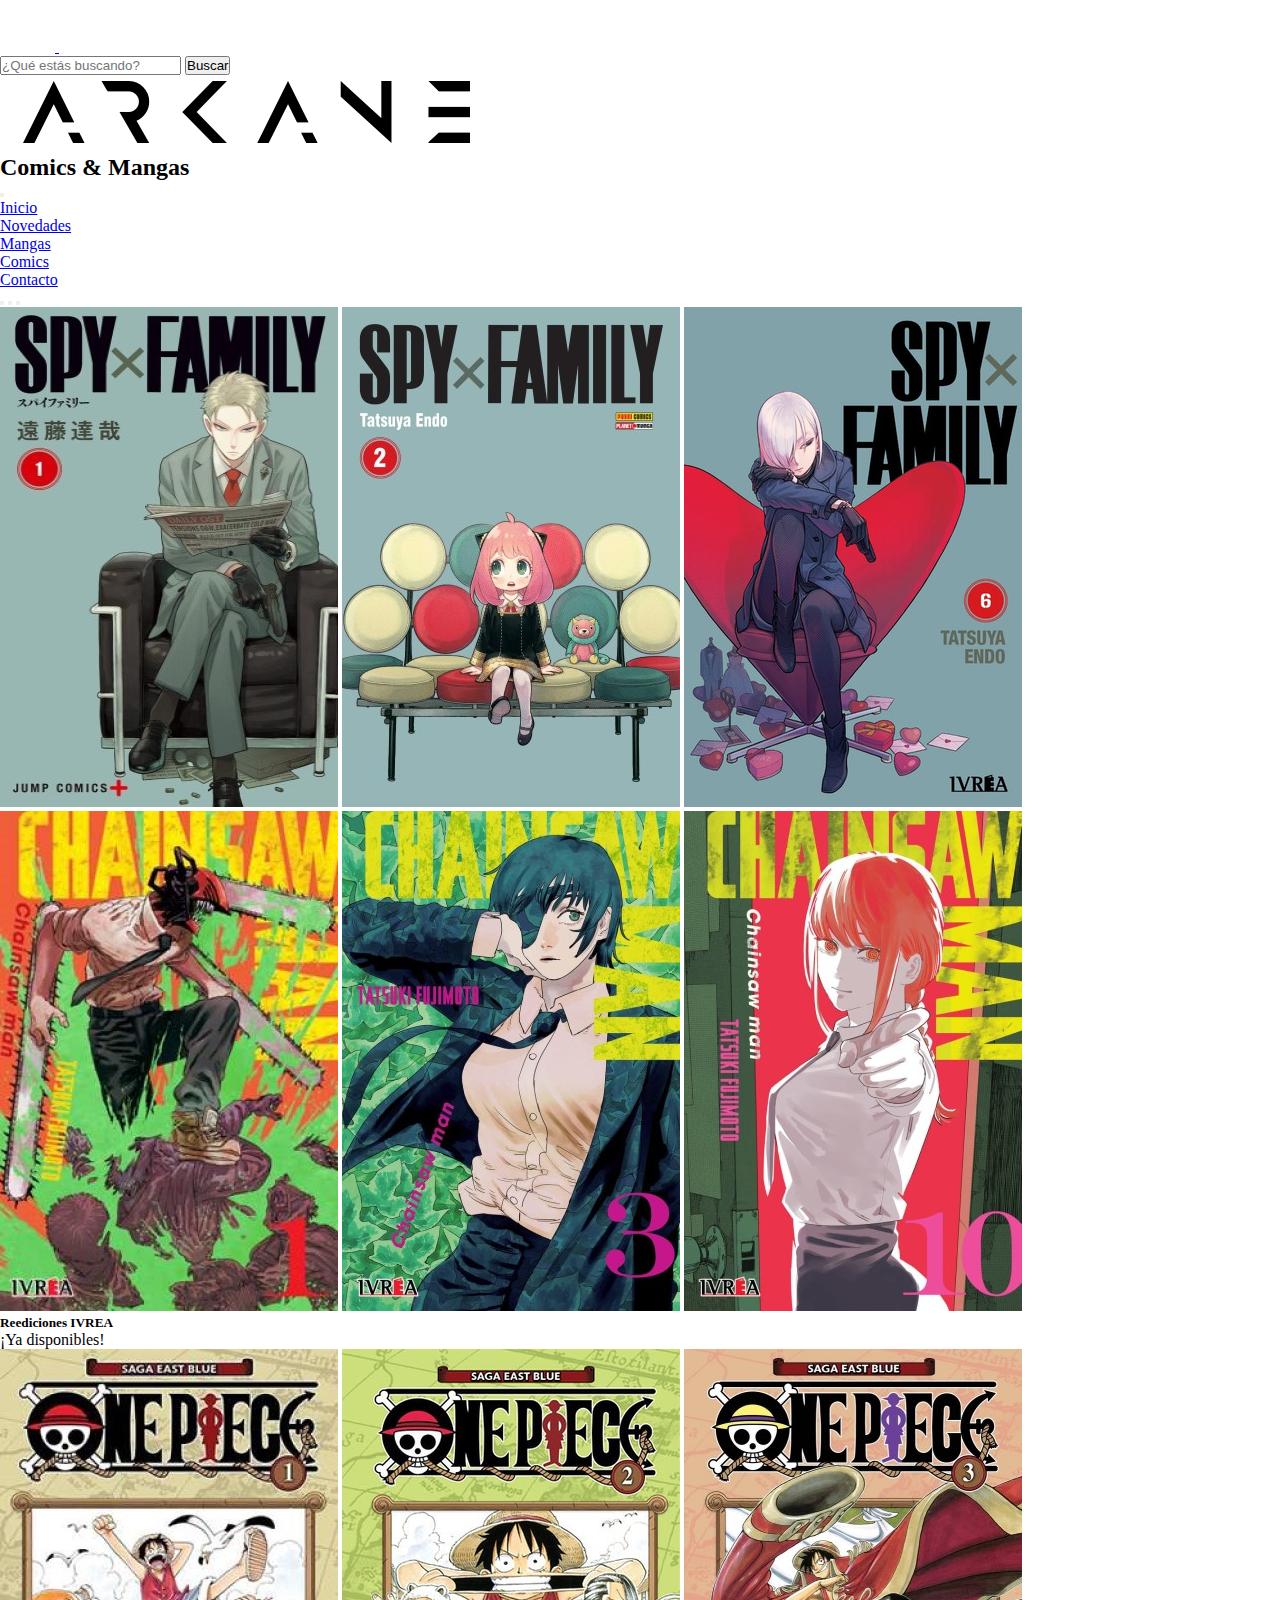
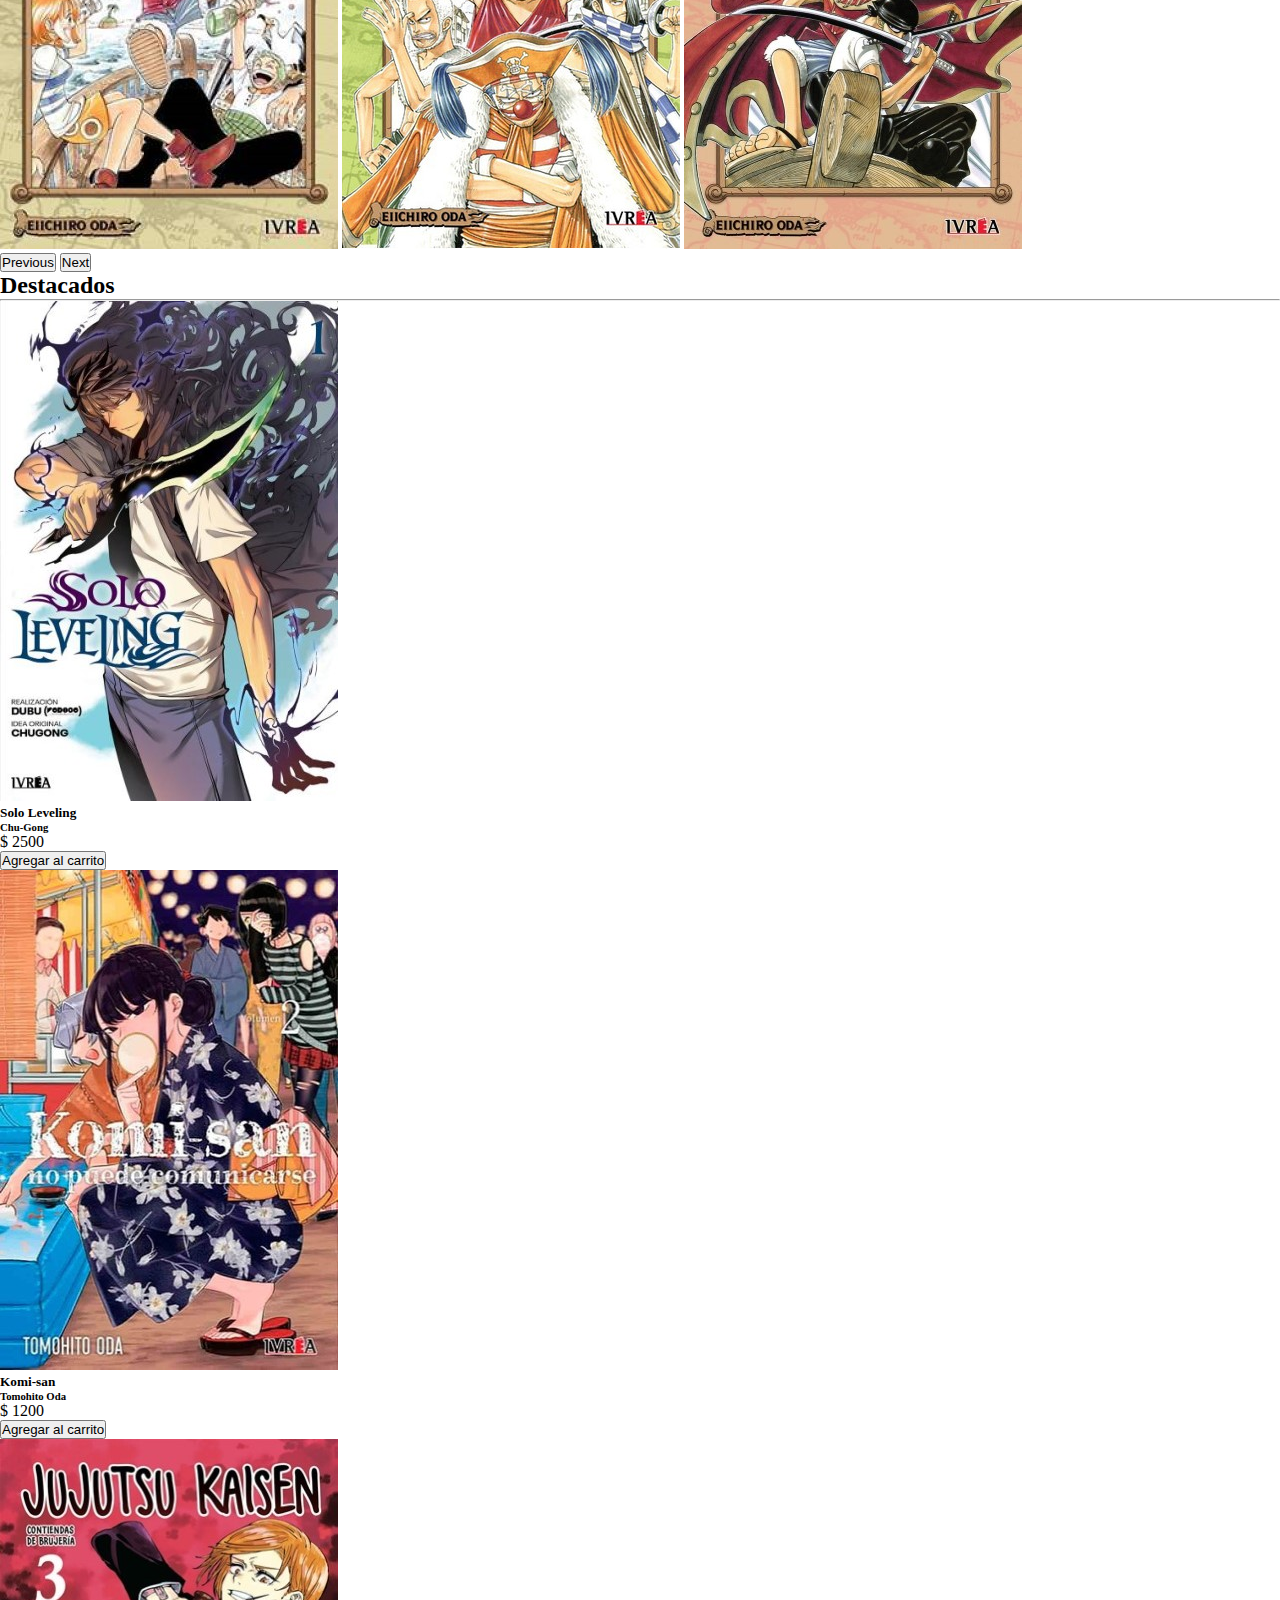
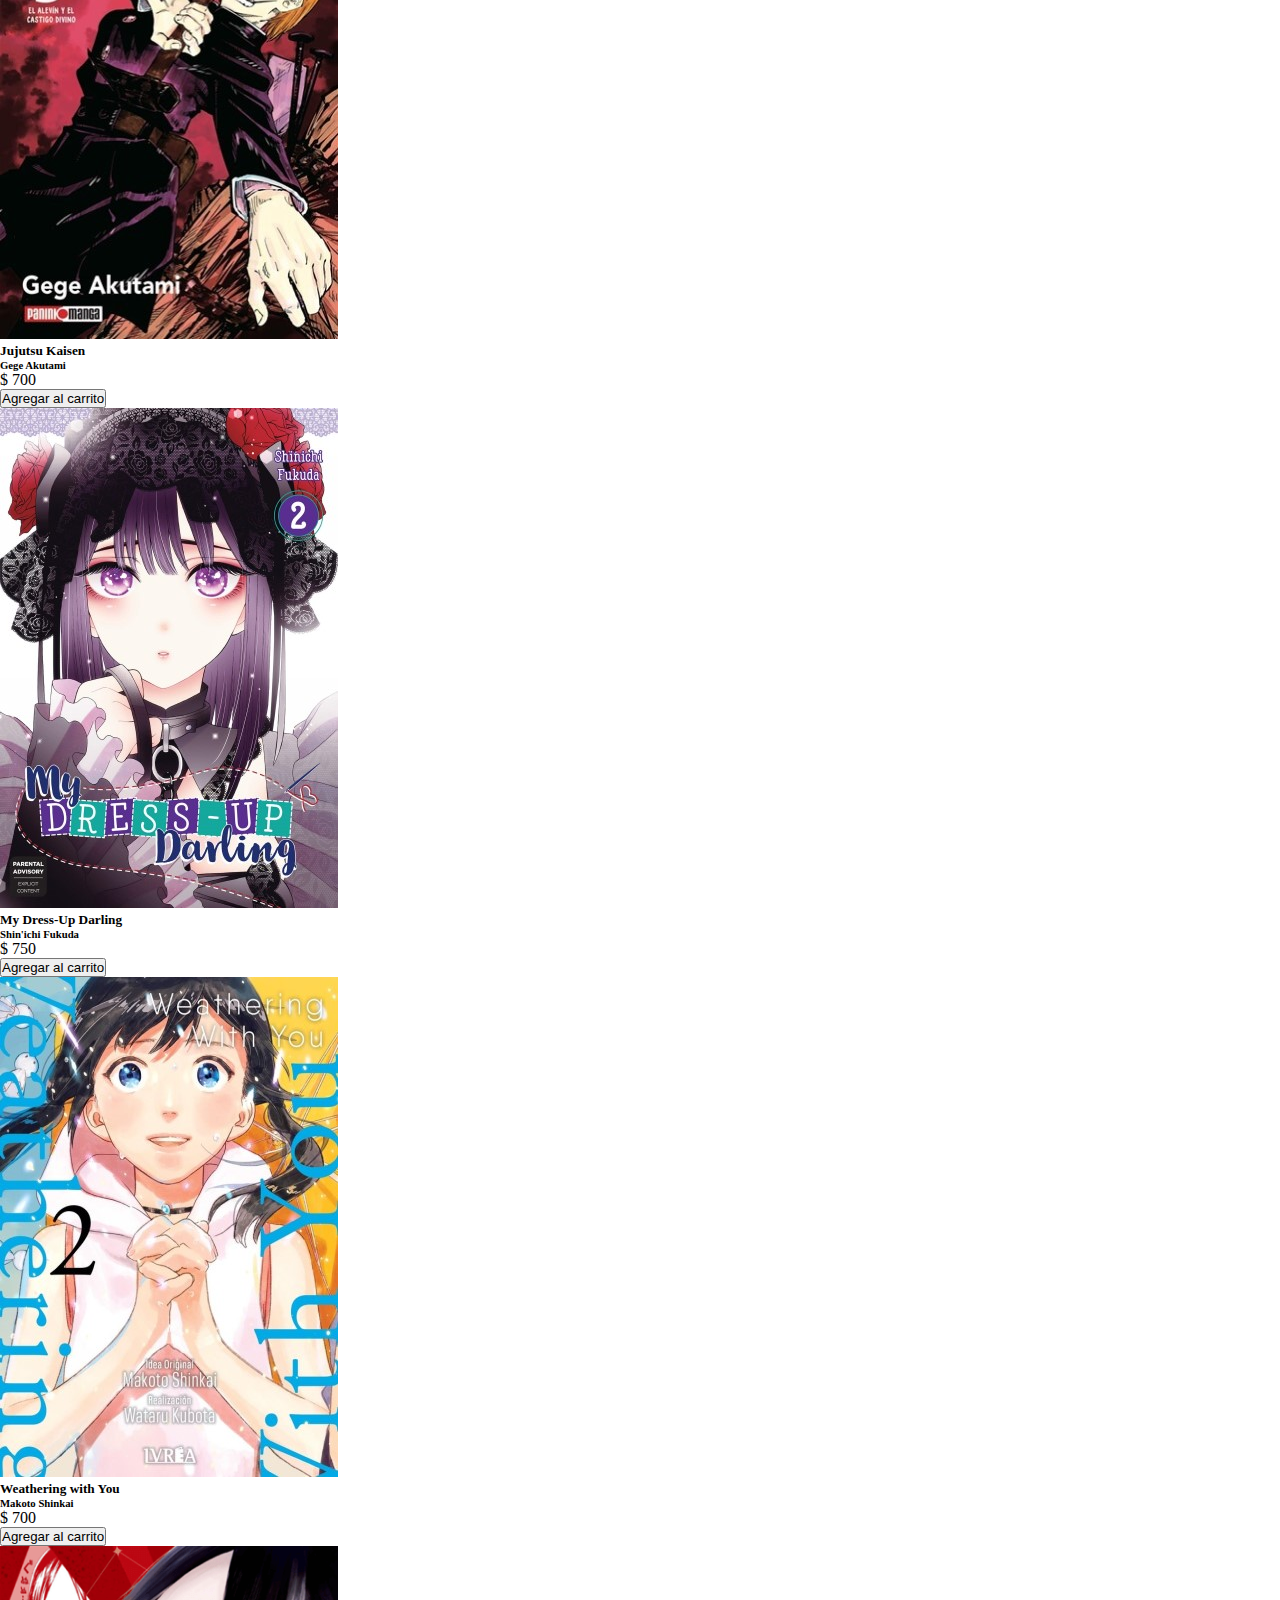
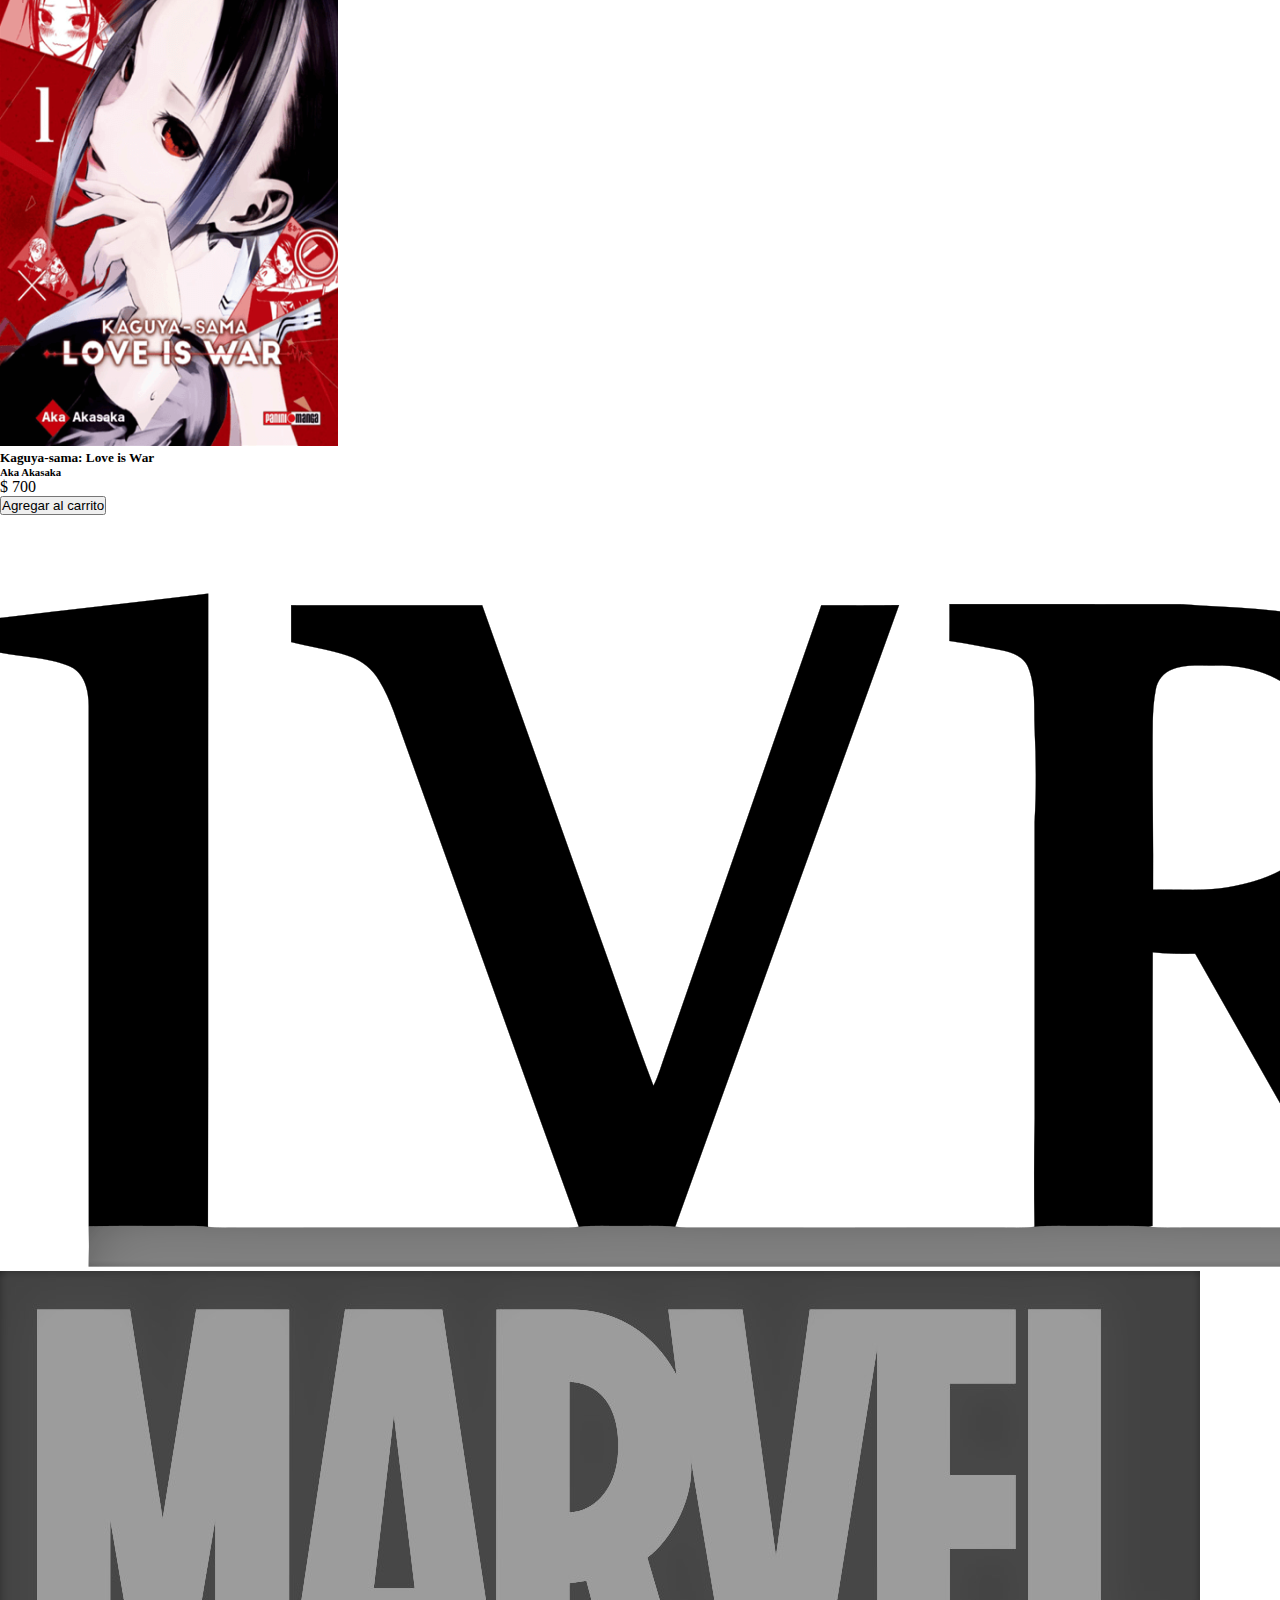
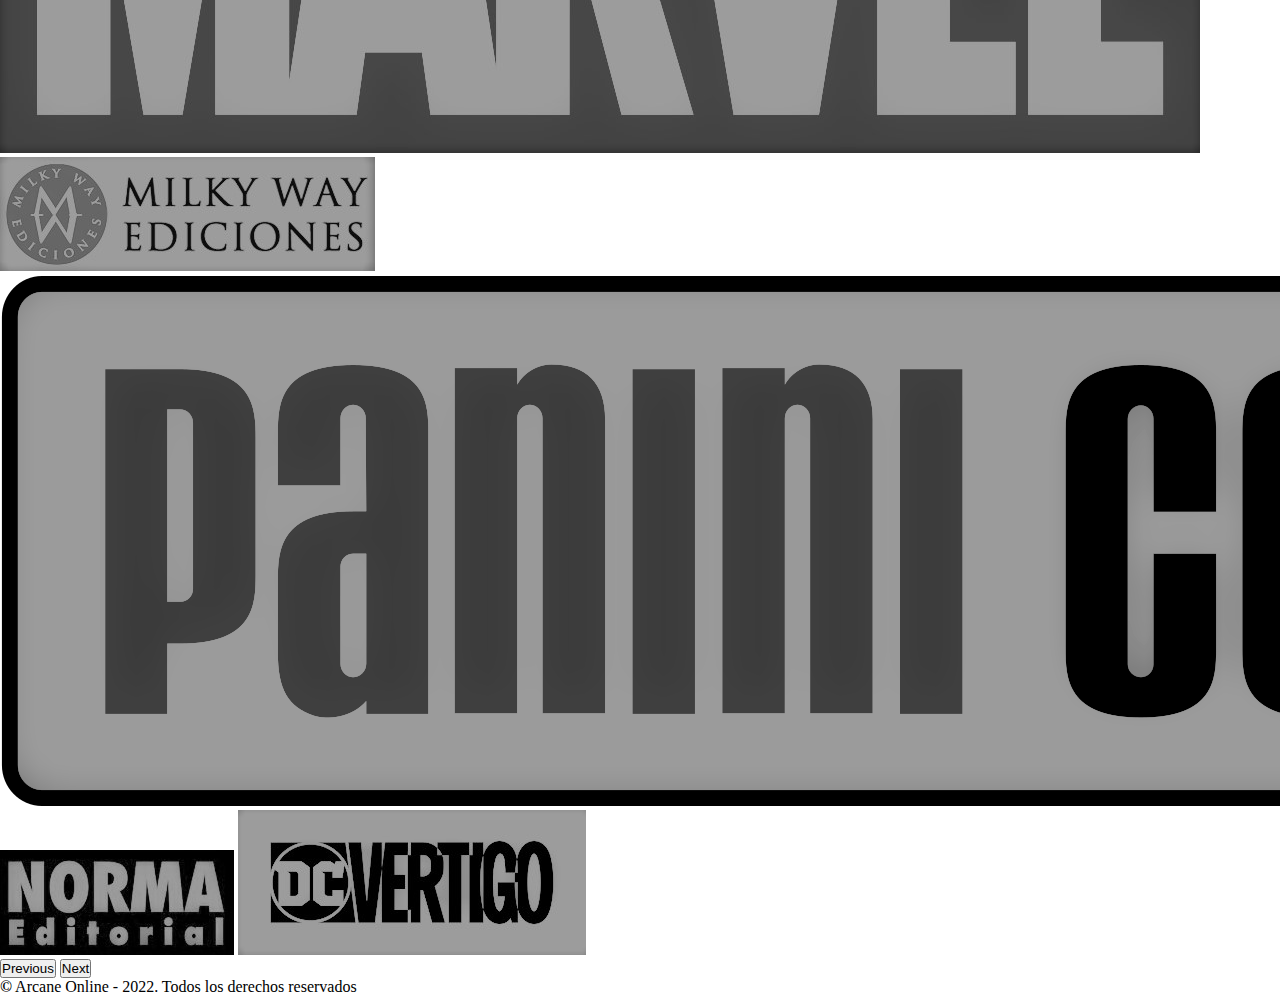
<file: ProyectoBoot/index.html>
<!DOCTYPE html>
<html lang="en">
  <head>
    <meta charset="UTF-8" />
    <meta http-equiv="X-UA-Compatible" content="IE=edge" />
    <meta name="viewport" content="width=device-width, initial-scale=1.0" />
    <link
      href="https://cdn.jsdelivr.net/npm/bootstrap@5.1.3/dist/css/bootstrap.min.css"
      rel="stylesheet"
      integrity="sha384-1BmE4kWBq78iYhFldvKuhfTAU6auU8tT94WrHftjDbrCEXSU1oBoqyl2QvZ6jIW3"
      crossorigin="anonymous"
    />
    <link rel="stylesheet" href="css/estilos.css" />

    <title>Arcane - Tienda Online</title>
  </head>
  <body>
    <header>
      <nav class="navbar navbar-dark bg-dark">
        <div class="container-fluid">
          <section class="container-fluid d-flex justify-content-start w-50">
            <a
              class="external-links me-2"
              href="www.instagram.com"
              target="_blank"
            >
              <img
                src="./imgs/logoigw.PNG"
                alt="instagram"
                width="55"
                height="52"
              />
            </a>
            <a class="external-links" href="www.facebook.com" target="_blank">
              <img
                src="./imgs/logofbw.png"
                alt="facebook"
                width="55"
                height="52"
              />
            </a>
          </section>
          <section class="container-fluid d-flex justify-content-end w-50">
            <form class="d-flex">
              <input
                class="form-control me-2"
                type="search"
                placeholder="¿Qué estás buscando?"
                aria-label="Search"
              />
              <button class="btn btn-outline-success" type="submit">
                Buscar
              </button>
            </form>
          </section>
        </div>
      </nav>

      <!--LOGO-->
      <div class="container-fluid"></div>
      <div class="d-flex justify-content-center pt-5 mt-4">
        <img src="./imgs/logoarcane.png" alt="logoarcane" />
      </div>
      <div class="d-flex justify-content-center pb-5">
        <h2 class="fst-light fs-4">Comics & Mangas</h2>
      </div>
      <!--END LOGO-->

      <!--START NAV-->

      <nav class="navbar navbar-expand-lg navbar-dark bg-dark">
        <div class="container">
          <button
            class="navbar-toggler"
            type="button"
            data-bs-toggle="collapse"
            data-bs-target="#navbarToggleExternalContent"
            aria-controls="navbarToggleExternalContent"
            aria-expanded="false"
            aria-label="Toggle navigation"
          >
            <span class="navbar-toggler-icon"></span>
          </button>
          <div class="collapse navbar-collapse" id="navbarNav">
            <ul class="navbar-nav d-flex justify-content-evenly w-100 p-1">
              <li
                class="nav-item p-1 bg-dark border-end w-50 d-flex justify-content-center"
              >
                <a
                  class="nav-link active"
                  aria-current="page"
                  href="./index.html"
                  >Inicio</a
                >
              </li>
              <li
                class="nav-item p-1 bg-dark border-end w-50 d-flex justify-content-center"
              >
                <a class="nav-link" href="./secciones/novedades.html"
                  >Novedades</a
                >
              </li>
              <li
                class="nav-item p-1 bg-dark border-end w-50 d-flex justify-content-center"
              >
                <a class="nav-link" href="./secciones/mangas.html">Mangas</a>
              </li>
              <li
                class="nav-item p-1 bg-dark border-end w-50 d-flex justify-content-center"
              >
                <a class="nav-link" href="./secciones/comics.html">Comics</a>
              </li>
              <li
                class="nav-item p-1 bg-dark w-50 d-flex justify-content-center"
              >
                <a class="nav-link" href="./secciones/contacto.html"
                  >Contacto</a
                >
              </li>
            </ul>
          </div>
        </div>
      </nav>
    </header>
    <!--END NAV-->

    <!--START MAIN-->
    <main>
      <div class="container-fluid text-white bg-dark">
        <!--START CAROUSEL-->
        <div class="container d-flex justify-content-center w-50">
          <div
            id="carouselExampleIndicators"
            class="carousel slide mt-5 mb-5"
            data-bs-ride="carousel"
          >
            <div class="carousel-indicators">
              <button
                type="button"
                data-bs-target="#carouselExampleIndicators"
                data-bs-slide-to="0"
                class="active"
                aria-current="true"
                aria-label="Slide 1"
              ></button>
              <button
                type="button"
                data-bs-target="#carouselExampleIndicators"
                data-bs-slide-to="1"
                aria-label="Slide 2"
              ></button>
              <button
                type="button"
                data-bs-target="#carouselExampleIndicators"
                data-bs-slide-to="2"
                aria-label="Slide 3"
              ></button>
            </div>
            <div class="carousel-inner">
              <div class="carousel-item active">
                <section class="row d-flex justify-content-center opacity-25">
                  <img
                    src="./imgs/spyxtomo.jpg"
                    class="col-3 d-block w-3 border-start border-end border-secondary"
                    alt="reediciones"
                  />
                  <img
                    src="./imgs/spyx2.jpg"
                    class="col-3 d-block w-3 border-end border-secondary"
                    alt="reediciones"
                  />
                  <img
                    src="./imgs/spyx6.jpg"
                    class="col-3 d-block w-3 border-end border-secondary"
                    alt="reediciones"
                  />
                </section>
              </div>
              <!--segundo slide-->
              <div class="carousel-item">
                <section class="row d-flex justify-content-center opacity-25">
                  <img
                    src="./imgs/chainsawtomo3.jpg"
                    class="col-3 d-block w-3 border-start border-end border-secondary"
                    alt="reediciones"
                  />
                  <img
                    src="./imgs/chainsawtomo1.jpg"
                    class="col-3 d-block w-3 border-start border-end border-secondary"
                    alt="reediciones"
                  />
                  <img
                    src="./imgs/chainstomo.jpg"
                    class="col-3 d-block w-3 border-start border-end border-secondary"
                    alt="reediciones"
                  />
                </section>
              </div>

              <div class="carousel-caption d-none d-md-block">
                <h5>Reediciones IVREA</h5>
                <p>¡Ya disponibles!</p>
              </div>
              <!--tercer slide-->
              <div class="carousel-item">
                <section class="row d-flex justify-content-center opacity-25">
                  <img
                    src="./imgs/onepiece.jpg"
                    class="col-3 d-block w-3 border-start border-end border-secondary"
                    alt="reediciones"
                  />
                  <img
                    src="./imgs/onepiece2.jpg"
                    class="col-3 d-block w-3 border-start border-end border-secondary"
                    alt="reediciones"
                  />
                  <img
                    src="./imgs/onepiece3.jpg"
                    class="col-3 d-block w-3 border-start border-end border-secondary"
                    alt="reediciones"
                  />
                </section>
              </div>
            </div>
            <button
              class="carousel-control-prev"
              type="button"
              data-bs-target="#carouselExampleIndicators"
              data-bs-slide="prev"
            >
              <span
                class="carousel-control-prev-icon"
                aria-hidden="true"
              ></span>
              <span class="visually-hidden">Previous</span>
            </button>
            <button
              class="carousel-control-next"
              type="button"
              data-bs-target="#carouselExampleIndicators"
              data-bs-slide="next"
            >
              <span
                class="carousel-control-next-icon"
                aria-hidden="true"
              ></span>
              <span class="visually-hidden">Next</span>
            </button>
          </div>
        </div>
      </div>
      <!--END CAROUSEL-->

      <!--DESTACADOS-->

      <div class="container-fluid bg-light p-1">
        <h2 class="text-center mt-3 fs-3">Destacados</h2>
        <div class="container">
          <hr class="p-1" />
        </div>
      </div>

      <div class="container-fluid bg-light d-flex justify-content-center">
        <div class="row card-group w-100 mt-2 mb-5 ms-5 p-3">
          <div class="card bg-light me-5">
            <img
              src="./imgs/sololeveling.jpg"
              class="card-img-top mt-3"
              alt="destacados"
            />
            <div class="card-body">
              <h5
                class="card-title text-dark fs-6 d-flex justify-content-center"
              >
                Solo Leveling
              </h5>
              <h6
                class="card-subtitle text-secondary fst-italic opacity-50 fw-light d-flex justify-content-center"
              >
                Chu-Gong
              </h6>
            </div>
            <div class="card-footer">
              <medium
                class="badge bg-success text-wrap fs-6 d-flex justify-content-center"
                >$ 2500</medium
              >
              <div class="d-grid gap-2 col-9 mx-auto">
                <button
                  type="button"
                  class="btn btn-outline-success btn-small p-1 mb-1 mt-2"
                >
                  Agregar al carrito
                </button>
              </div>
            </div>
          </div>
          <div class="card bg-light me-5 border-start">
            <img
              src="./imgs/komi.jpg"
              class="card-img-top mt-3"
              alt="destacados"
            />
            <div class="card-body">
              <h5
                class="card-title text-dark fs-6 d-flex justify-content-center"
              >
                Komi-san
              </h5>
              <h6
                class="card-subtitle text-secondary fst-italic opacity-50 fw-light d-flex justify-content-center"
              >
                Tomohito Oda
              </h6>
            </div>
            <div class="card-footer">
              <medium
                class="badge bg-success text-wrap fs-6 d-flex justify-content-center"
                >$ 1200</medium
              >
              <div class="d-grid gap-2 col-9 mx-auto">
                <button
                  type="button"
                  class="btn btn-outline-success btn-small p-1 mb-1 mt-2"
                >
                  Agregar al carrito
                </button>
              </div>
            </div>
          </div>
          <div class="card bg-light me-5 border-start">
            <img
              src="./imgs/jujutsu.jpg"
              class="card-img-top mt-3"
              alt="destacados"
            />
            <div class="card-body">
              <h5
                class="card-title text-dark fs-6 d-flex justify-content-center"
              >
                Jujutsu Kaisen
              </h5>
              <h6
                class="card-subtitle text-secondary fst-italic opacity-50 fw-light d-flex justify-content-center"
              >
                Gege Akutami
              </h6>
            </div>
            <div class="card-footer">
              <medium
                class="badge bg-success text-wrap fs-6 d-flex justify-content-center"
                >$ 700</medium
              >
              <div class="d-grid gap-2 col-9 mx-auto">
                <button
                  type="button"
                  class="btn btn-outline-success btn-small p-1 mb-1 mt-2"
                >
                  Agregar al carrito
                </button>
              </div>
            </div>
          </div>
          <div class="card bg-light me-5 border-start">
            <img
              src="./imgs/dressup.jpg"
              class="card-img-top mt-3"
              alt="destacados"
            />
            <div class="card-body">
              <h5
                class="card-title text-dark fs-6 d-flex justify-content-center"
              >
                My Dress-Up Darling
              </h5>
              <h6
                class="card-subtitle text-secondary fst-italic opacity-50 fw-light d-flex justify-content-center"
              >
                Shin'ichi Fukuda
              </h6>
            </div>
            <div class="card-footer">
              <medium
                class="badge bg-success text-wrap fs-6 d-flex justify-content-center"
                >$ 750</medium
              >
              <div class="d-grid gap-2 col-9 mx-auto">
                <button
                  type="button"
                  class="btn btn-outline-success btn-small p-1 mb-1 mt-2"
                >
                  Agregar al carrito
                </button>
              </div>
            </div>
          </div>
          <div class="card bg-light me-5 border-start">
            <img
              src="./imgs/tenki.jpg"
              class="card-img-top mt-3"
              alt="destacados"
            />
            <div class="card-body">
              <h5
                class="card-title text-dark fs-6 d-flex justify-content-center"
              >
                Weathering with You
              </h5>
              <h6
                class="card-subtitle text-secondary fst-italic opacity-50 fw-light d-flex justify-content-center"
              >
                Makoto Shinkai
              </h6>
            </div>
            <div class="card-footer">
              <medium
                class="badge bg-success text-wrap fs-6 d-flex justify-content-center"
                >$ 700</medium
              >
              <div class="d-grid gap-2 col-9 mx-auto">
                <button
                  type="button"
                  class="btn btn-outline-success btn-small p-1 mb-1 mt-2"
                >
                  Agregar al carrito
                </button>
              </div>
            </div>
          </div>
          <div class="card bg-light me-5 border-start">
            <img
              src="./imgs/kaguya.png"
              class="card-img-top mt-3"
              alt="destacados"
            />
            <div class="card-body">
              <h5
                class="card-title text-dark fs-6 d-flex justify-content-center"
              >
                Kaguya-sama: Love is War
              </h5>
              <h6
                class="card-subtitle text-secondary fst-italic opacity-50 fw-light d-flex justify-content-center"
              >
                Aka Akasaka
              </h6>
            </div>
            <div class="card-footer">
              <medium
                class="badge bg-success text-wrap fs-6 d-flex justify-content-center"
                >$ 700</medium
              >
              <div class="d-grid gap-2 col-9 mx-auto">
                <button
                  type="button"
                  class="btn btn-outline-success btn-small p-1 mb-1 mt-2"
                >
                  Agregar al carrito
                </button>
              </div>
            </div>
          </div>
        </div>
      </div>

      <!--END DESTACADOS-->
      <!--SEGUNDO CAROUSEL-->

      <div class="container-fluid text-white bg-dark">
        <div class="container bg-dark d-flex justify-content-center w-50">
          <div
            id="carouselExampleControls"
            class="carousel slide"
            data-bs-ride="carousel"
          >
            <div class="carousel-inner">
              <div class="carousel-item active">
                <section
                  class="row d-flex justify-content-center opacity-50 mb-5 mt-5"
                >
                  <img
                    src="./imgs/ivrea.png"
                    class="col-3 d-block border-start border-end border-secondary"
                    alt="editoriales"
                  />
                  <img
                    src="./imgs/marvel.jpg"
                    class="col-3 d-block border-start border-end border-secondary"
                    alt="editoriales"
                  />
                  <img
                    src="./imgs/milky.jpg"
                    class="col-3 d-block border-start border-end border-secondary"
                    alt="editoriales"
                  />
                </section>
              </div>

              <div class="carousel-item">
                <section
                  class="row d-flex justify-content-center opacity-25 mb-5 mt-5"
                >
                  <img
                    src="./imgs/panini.png"
                    class="col-3 d-block border-start border-end border-secondary"
                    alt="editoriales"
                  />
                  <img
                    src="./imgs/norma.jpg"
                    class="col-3 d-block border-start border-end border-secondary"
                    alt="editoriales"
                  />
                  <img
                    src="./imgs/dc.jpg"
                    class="col-3 d-block border-start border-end border-secondary"
                    alt="editoriales"
                  />
                </section>
              </div>
              <button
                class="carousel-control-prev"
                type="button"
                data-bs-target="#carouselExampleControls"
                data-bs-slide="prev"
              >
                <span
                  class="carousel-control-prev-icon"
                  aria-hidden="true"
                ></span>
                <span class="visually-hidden">Previous</span>
              </button>
              <button
                class="carousel-control-next"
                type="button"
                data-bs-target="#carouselExampleControls"
                data-bs-slide="next"
              >
                <span
                  class="carousel-control-next-icon"
                  aria-hidden="true"
                ></span>
                <span class="visually-hidden">Next</span>
              </button>
            </div>
          </div>
        </div>
      </div>
    </main>
    <!--END MAIN-->

    <!--START FOOTER-->

    <footer class="footer container-fluid bg-dark p-1">
      <div class="container-fluid text-secondary text-center">
        <p id="copy mt-5">
          <strong>©</strong> Arcane Online - 2022. Todos los derechos reservados
        </p>
      </div>
    </footer>

    <!--END FOOTER-->

    <!--script-->
    <script
      src="https://cdn.jsdelivr.net/npm/bootstrap@5.1.3/dist/js/bootstrap.bundle.min.js"
      integrity="sha384-ka7Sk0Gln4gmtz2MlQnikT1wXgYsOg+OMhuP+IlRH9sENBO0LRn5q+8nbTov4+1p"
      crossorigin="anonymous"
    ></script>
  </body>
</html>
</file>
<file: ProyectoBoot/css/estilos.css>
*{
    margin: 0;
    padding: 0;
}
body{
    background-color: white;
}
/*animaciones*/

.card:hover{
    transform: scale(1.1)
}
.card:hover{
    transition-property: all;
    transition-duration: 2s;
}
</file>
